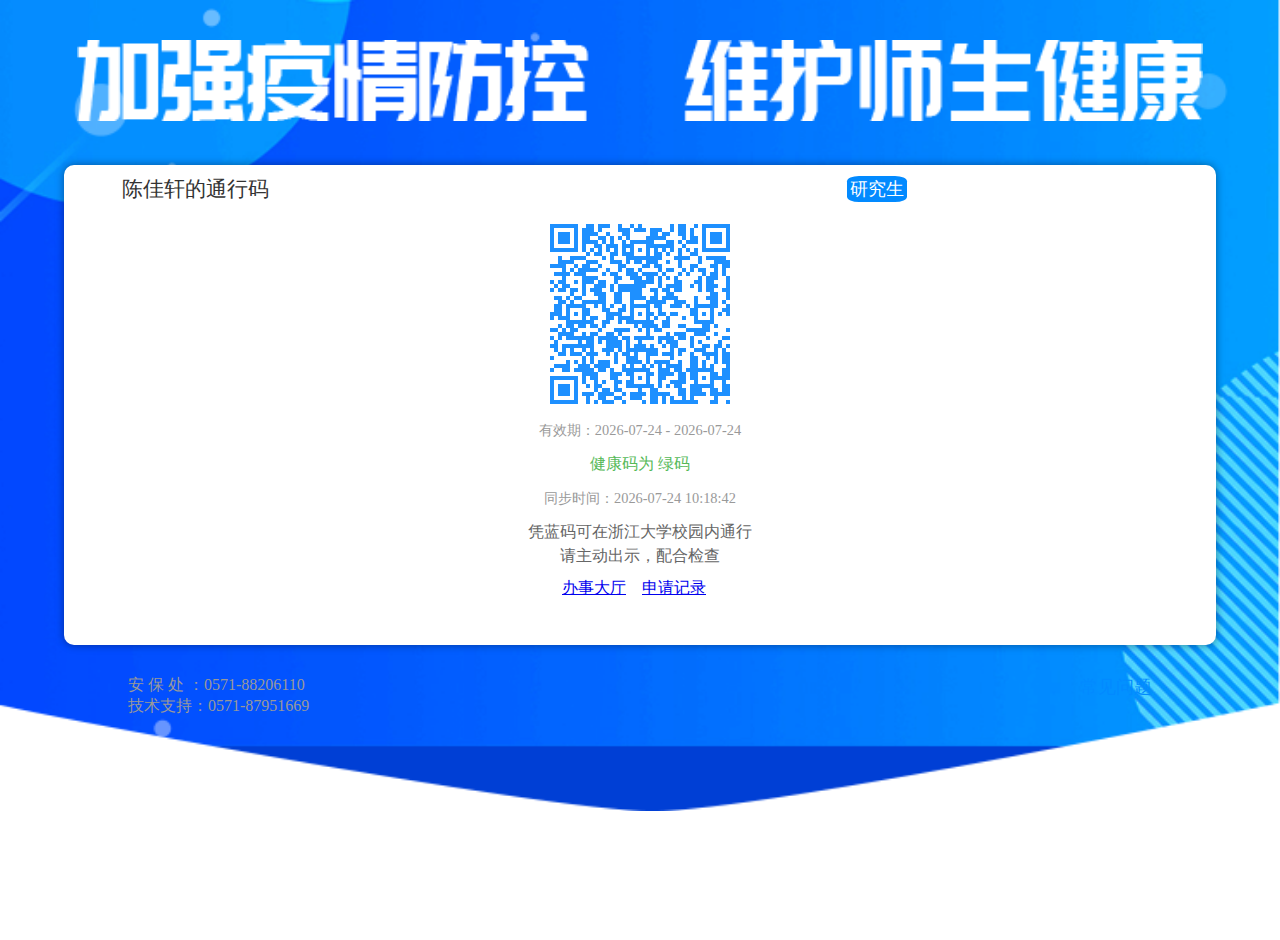
<file: index.html>
<!DOCTYPE html>
<html>

<head>
    <meta charset="utf-8">
    <title>浙江大学通行码</title>
    <meta name="viewport" content="width=device-width, initial-scale=1, maximum-scale=1, user-scalable=no">
    <link rel="stylesheet" href="./main.css" />
</head>

<script src="jquery-1.7.2.min.js"></script>
<script type="text/javascript" src="jquery.qrcode.min.js"></script>


<script>setTimeout("location=location; ", (24 * 3600 * 1000) * 3); </script>

<script>
    jQuery(function () {
        var colour = '1E90FF';
        var flag = '';
        // if (null == colour || "" == colour) {
        //     colour = "CCCCCC";
        // }
        function Appendzero (obj) {
            if (obj < 10) return "0" + obj; else return obj;
        }
        var mzt = '';
        var dateTime = '';
        // var array = getJkm();
        // var array[0].mzt = "green";
        nowtime1 = new Date();
        year1 = nowtime1.getFullYear();//年
        month1 = Appendzero(nowtime1.getMonth() + 1);//月
        day1 = Appendzero(nowtime1.getDate());//日

        // if (array.length > 0) {
            mzt = "green";
            dateTime = " 10:18:42";   
            // 同步时间
        // }
        // if (mzt != 'green') {
        //     colour = "CCCCCC";
        // }
        if (mzt == 'green') {
            $("#hzjkm").append('<div  class="hz" style="color: #55b957">健康码为 绿码</div>');
        }
        // if (mzt == 'yellow') {
        //     $("#hzjkm").append('<div  class="hz" style="color: #ee8232">健康码为 黄码</div>');
        // }
        // if (mzt == 'red') {
        //     $("#hzjkm").append('<div class="hz" style="color: #e8453b">健康码为 红码</div>');
        // }

        // if (mzt == 'orange') {
        //     $("#hzjkm").append('<div class="hz" style="color: #FFA500">健康码为 橙码</div>');
        // }
        // if (mzt == '') {
        //     // 健康码无码颜色
        //     colour = "1E90FF";
        //     $("#hzjkm").append('<div class="hz" style="color: #006bc7">健康码获取失败（请打开支付宝出示）</div>');
        // }
        // if (mzt == '' && flag == 'Invalid') {
        //     colour = "CCCCCC";
        // }
        
        // 同步时间
        if (dateTime != '') {
            $("#dateTime").append('<div class="time">同步时间：' + year1 + '-' + month1 + '-' + day1 + dateTime + '</div>');
            $("#accessTime").append('<div class="time">有效期：' + year1 + '-' + month1 + '-' + day1 + ' - ' + year1 + '-' + month1 + '-' + day1 + '</div>');
        }

        // 已删除
        // if ('1' == '1') {
        //     colour = 'CCCCCC';
        // }

        // 核酸检测为是
        // if ('否' == '是') {
        //     colour = 'EB6E18';
        // }
        jQuery('#output').qrcode({
            render: "table",
            width: 180,
            height: 180,
            text: 'wv2-d106689a5fd2f195768822a4b21e31daGqI7tcMwT57iv/pNhkDtcMwT',
            render: "canvas", //也可以替换为table
            foreground: "#" + colour,
            background: "#FFF",

        });
    })


    if (true) {
        //获取系统时间
        function showTime() {
            nowtime = new Date();
            year = nowtime.getFullYear();//年
            month = nowtime.getMonth() + 1;//月
            day = nowtime.getDate();//日
            hour = nowtime.getHours();//时
            minutes = nowtime.getMinutes(); //分
            seconds = nowtime.getSeconds(); //秒
            //文字增加空格
            document.getElementById("div_timer").style = "white-space:pre;";
            //显示时间
            document.getElementById("div_timer").innerText = p(month) + "月" + p(day) + "日 " + p(hour) + ":" + p(minutes) + ":" + p(seconds);
        }
        setInterval("showTime()", 1000);
        // 月日时分秒小于10补0
        function p(s) {
            return s < 10 ? '0' + s : s;
        }
    }

</script>


<body class="blue-bg">
    <div class="banner"><img src="./text.png"></div> 
    <!-- 透明底白字？ -->

    <div class="content-box">
        <div class="top-title">
            <h3>陈佳轩的通行码</h3>
            <span class="bgr-blue">研究生</span>
        </div>

        <strong>
            <div class="time2" id="div_timer"></div>
        </strong>

        
        <div class="qr">
            <div id="output" style="margin-top: 10px;margin-bottom: 10px"></div>

        </div>


        <!-- 有效期！！！！ -->
        <!-- <div class="time">有效期：2020-06-21 - 2020-06-21</div> -->
        <div id="accessTime"></div>

        <div id="hzjkm"></div>

        <div id="dateTime"></div>
        <p class="tip" style="margin-top: 10px;">凭蓝码可在浙江大学校园内通行<br>请主动出示，配合检查</p>


        <div style="text-align:center; margin-top: 10px">
            <a target="_blank" href="http://one.zju.edu.cn/taskcenter/wechat/index">办事大厅</a>&nbsp;&nbsp;&nbsp;
            <a target="_blank" href="http://one.zju.edu.cn/taskcenter/wechat/index">申请记录</a>&nbsp;&nbsp;&nbsp;
        </div>

    </div>
    <div class="bottom-tip">
        <h3>安 保 处 ：0571-88206110</h3>
        <a href="http://xwfw.zju.edu.cn/mobile/redir.php?catalog_id=371039" target="_blank" class="link-btn">常见问题</a>
        <h3>技术支持：0571-87951669</h3>
    </div>
</body>

</html>
</file>
<file: main.css>
@charset "utf-8";
body {
	background-color: #fff;
	padding: 0;
	margin: 0;
	font-family:"Microsoft YaHei";
}
 input:-moz-placeholder, textarea:-moz-placeholder {
 color: #fff;
}
 input:-ms-input-placeholder, textarea:-ms-input-placeholder {
 color: #fff;
}
 input::-webkit-input-placeholder, textarea::-webkit-input-placeholder {
 color: #fff;
}
ol, ul, li {
	padding-left: 0em;
	list-style: none
}
h2, h3, h4, ul, li, p {
	padding: 0;
	margin: 0;
}
input {
	outline: none;
}
html {
	padding: 0;
	margin: 0;
}
html, body {
	height: 100%
}
.blue-bg{
	background:url(./blue-bg.png) no-repeat left top;
	background-size:100% auto;
}
.orange-bg{
	background:url(./orange-bg.png) no-repeat left top;
	background-size:100% auto;
}
.top-header{
	line-height:44px;
	height:44px;
	font-size:1.3rem;
	color:#fff;
	text-align:center;
	width:100%;
}
.banner{
	width:100%;
	text-align:center;
	margin:40px 0;
}
.banner img{
	width:88%;
	height:auto;

}
.content-box{
	width:90%;
	height:480px;
	border-radius:10px;
	box-shadow:0 0 8px rgba(0, 0, 0, 0.4);
	background:#fff;
	margin:0 auto;
	position:relative;
}
.top-title{
	width:90%;
	margin:0 auto;
	line-height:48px;
}
.top-title h3{
	font-size:1.3rem;
	color:#333;
	width:70%;
	float:left;
	font-weight:normal;
}
.link-btn{
	width:30%;
	float:right;
	text-align:right;
	color:#028aff;
	text-decoration:none;
	font-size:1.1rem;
}
.time{
	width:90%;
	margin:0 auto;
	text-align:center;
	line-height:24px;
	font-size:0.9rem;
	color:#999;
}
.time2{
	/*width:90%;*/
	margin:5px;
	text-align:center;
	line-height:24px;
	font-size:1.3rem;
	color:black;
	/*font-weight: bold;*/
}
.qr{
	/*width:70%;*/
	/*margin:15px auto;*/
	text-align: center;
	margin:0 auto;
}
.qr img{
	width:100%;
	height:auto;
}
.tip{
	width:100%;
	text-align:center;
	line-height:24px;
	font-size:1rem;
	color:#666;
}
.bottom-tip{
	width:80%;
	margin:30px auto;
}
.bottom-tip h3{
	float:left;
	font-size:1rem;
	color:#999;
	font-weight:normal;
	width:70%;
}
.orange{
	color:#f75908;
}
.hz{
	margin-top: 10px;
	margin-bottom: 10px;
	width:100%;
	text-align:center;
	line-height:24px;
	font-size:1rem;
	color:#666;
}
.bgr-blue{
	background: #028aff;
	font-size: 18px;
	border-radius: 20%;
	padding: 3px;
	color: white;
}
.bgr-oranige{
	background: #EB6E18;
	font-size: 18px;
	border-radius: 20%;
	padding: 3px;
	color: white;
}
</file>
